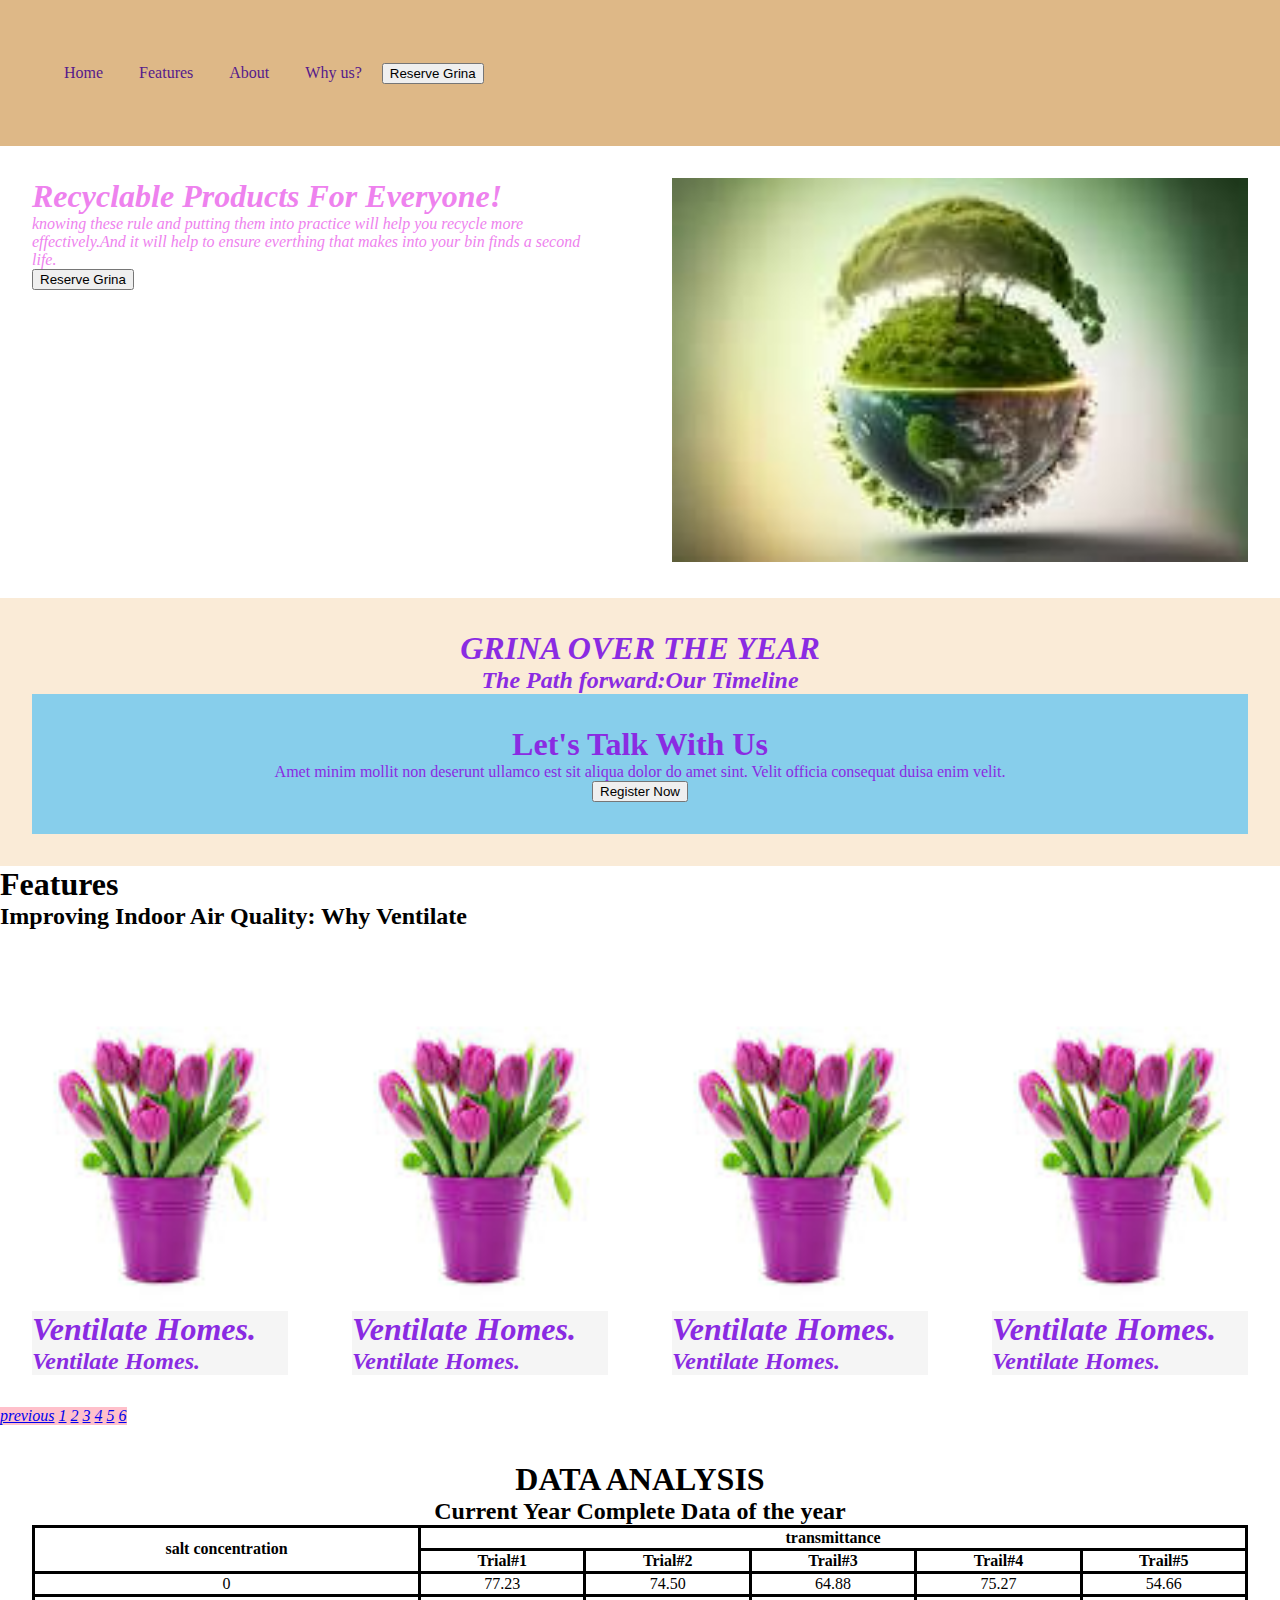
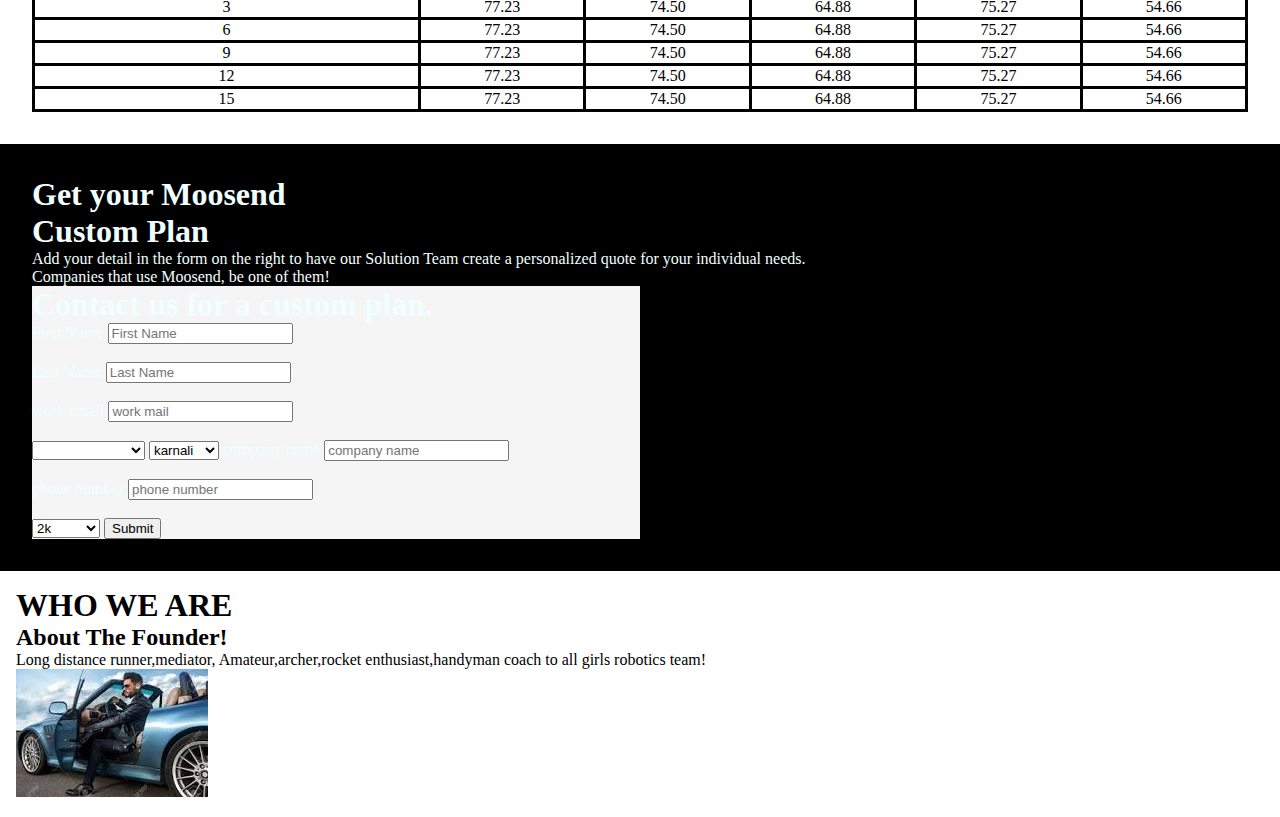
<file: index.html>
<!DOCTYPE html>
<html lang="en">
<head>
    <meta charset="UTF-8">
    <meta name="viewport" content="width=device-width, initial-scale=1.0">
    <title>Document</title>
</head>
<body>
    <link rel="stylesheet" href="asssets/css/style.css">
    <nav>
        <ul>
            <li><a href="">Home</a></li>
            <li><a href="">Features</a></li>
            <li><a href="">About</a></li>
            <li><a href="">Why us?</a></li>
            <button>Reserve Grina</button>  
        </ul>
    </nav>
    <section>
        <div class="text">
            <div class="img-item first">
                <h1>Recyclable Products For Everyone!</h1>
                <p>knowing these rule and putting them into practice will help you
                 recycle more effectively.And it will help to ensure everthing 
                 that makes into your bin finds a second life.</p>
                 <button>Reserve Grina</button>
            </div>
            <div class="img-item second">
                <img src="asssets/img/Image1.jpg" alt="">
            </div>
        </div>
    </section>

    <section>
        <div class="main">
            <h1>GRINA OVER THE YEAR</h1>
            <h2>The Path forward:Our Timeline</h2>
            <div class="content">
                <h1>Let's Talk With Us</h1>
                <p>Amet minim mollit non deserunt ullamco est sit aliqua dolor do amet sint.
                    Velit officia consequat duisa enim velit.</p>
                    <button>Register Now</button>
            </div>

        </div>
        
    </section>
    <section>
        <div class="garden">
            <h1>Features</h1>
            <h2>Improving Indoor Air Quality: Why Ventilate </h2>
            <div class="flower-item first">
                <img src="asssets/img/image4.jpg" alt="">
                <div class="contentA">
                    <h1>Ventilate Homes.</h1>
                    <h2>Ventilate Homes.</h2>
                    </div>
                </div>
            <div class="flower-item second">
                <img src="asssets/img/image4.jpg" alt="">
                <div class="contentA">
                    <h1>Ventilate Homes.</h1>
                    <h2>Ventilate Homes.</h2>
                </div>
                </div>
            <div class="flower-item third">
                <img src="asssets/img/image4.jpg" alt="">
                <div class="contentA">
                    <h1>Ventilate Homes.</h1>
                    <h2>Ventilate Homes.</h2> 
                </div>
            </div>
            <div class="flower-item fourth">
                <img src="asssets/img/image4.jpg" alt="">
                <div class="contentA">
                    <h1>Ventilate Homes.</h1>
                    <h2>Ventilate Homes.</h2>
                    
                </div>
            </div>
        </div>



    </section>
    <section>
        <div class="pagination">
            <a href="#">previous</a>
            <a href="#">1</a>
            <a href="#">2</a>
            <a href="#">3</a>
            <a href="#">4</a>
            <a href="#">5</a>
            <a href="#">6</a>
        </div>
    </section>

    <section>
        <div class="table-new"> 
            <h1>DATA ANALYSIS</h1>
            <h2>Current Year Complete Data of the year</h2> 
            <div class="table1">                       
            <table>
                <thead>
                    <tr>
                        <th rowspan="2">salt concentration</th>
                        <th colspan="5">transmittance</th>
                    </tr>
                    <tr>
                        <th>Trial#1</th>
                        <th>Trial#2</th>
                        <th>Trail#3</th>
                        <th>Trail#4</th>
                        <th>Trail#5</th>
                    </tr>
                </thead>
                <tbody>
                    <tr>
                        <td>0</td>
                        <td>77.23</td>
                        <td>74.50</td>
                        <td>64.88</td>
                        <td>75.27</td>
                        <td>54.66</td>
                    </tr>
                    <tr>
                        <td>3</td>
                        <td>77.23</td>
                        <td>74.50</td>
                        <td>64.88</td>
                        <td>75.27</td>
                        <td>54.66</td>
                    </tr>
                    <tr>
                        <td>6</td>
                        <td>77.23</td>
                        <td>74.50</td>
                        <td>64.88</td>
                        <td>75.27</td>
                        <td>54.66</td>
                    </tr>
                    <tr>
                        <td>9</td>
                        <td>77.23</td>
                        <td>74.50</td>
                        <td>64.88</td>
                        <td>75.27</td>
                        <td>54.66</td>
                    </tr>
                    <tr>
                        <td>12</td>
                        <td>77.23</td>
                        <td>74.50</td>
                        <td>64.88</td>
                        <td>75.27</td>
                        <td>54.66</td>
                    </tr>
                    <tr>
                        <td>15</td>
                        <td>77.23</td>
                        <td>74.50</td>
                        <td>64.88</td>
                        <td>75.27</td>
                        <td>54.66</td>
                    </tr>
                </tbody>
            </table>
        </div>

        </div>

    </section>
    <section>
        <div class="fortune">
            <div class="port">
                <h1>Get your Moosend</h1>
                <h1>Custom Plan</h1>
                <p>Add your detail in the form on the right to have our Solution 
                    Team create a personalized quote for your individual needs.</p>
                    <p>Companies that use Moosend, be one of them!</p>


            </div>
            <div class="Current">
                <h1>Contact us for a custom plan.</h1>
                <label for="First name">First Name</label>
                <input type="text"" name="" id="First name" placeholder="First Name"><br><br>
                <label for="Last name">Last Name</label>
                <input type="text"" name="" id="Last name" placeholder="Last Name"><br><br>
                <label for="work email">work email</label>
                <input type="text"" name="" id="work mail" placeholder="work mail"><br><br>

                <select name="" id="">
                    <option value="Nepal"></option>
                    <option value="united kingdom">united kingdom</option>
                    <option value="Australia> Australia</option>
                    <option value="china">china</option>
                    <option value="japan">japan</option>
                </select>
                <select name="state" id="">
                    <option value="karnali">karnali</option>
                    <option value="bagmati">bagmati</option>
                    <option value="koshi">koshi</option>
                    <option value="Lumbini">Lumbini</option>

                </select>
                <label for="company name">company name</label>
                <input type="text" name"" id="company name" placeholder="company name"><br><br>
                <label for="phone number">phone number</label>
                <input type="text" name"" id="phone number" placeholder="phone number"><br><br>
                <select name="How many subscriber?" id="">
                    <option value="2k">2k</option>
                    <option value="3k">3k</option>
                    <option value="50k">20k</option>
                    <option value="1million">1million</option> 
                    <select name="your ESP?(eg Mailchimp)" id="">
                        <button>Submit</button>

                    </select>
                </select>




            </div>

        </div>
    </section>

    <section>
        <div class="space">
            <div class="car-typeC">
                <h1>WHO WE ARE</h1>
                <h2>About The Founder!</h2>
                <p>Long distance runner,mediator,
                    Amateur,archer,rocket enthusiast,handyman
                    coach to all girls robotics team!</p>
                    <div class="car-typeE">
                        <img src="asssets/img/Image3.JPG" alt="">

                    </div>
            </div>

            </div>

        </div>
    </section>



    
</body>
</html>
</file>
<file: asssets/css/style.css>
*{
    margin: 0;
    box-sizing: border-box;
}

nav{
    background-color:burlywood;
    padding: 2rem;
}

nav ul{
    list-style-type: none;
    padding: 1rem;

}
nav li{
    display: inline-block;
}
nav a{
    text-decoration: none;
    padding: 1rem;
    display: inline-block;
}

.text{
    overflow: hidden;
}

 .img-item{
    width:50%;
    float:left;
    padding: 2rem;
    font-style:italic;
    color:violet;

 }
 .img-item img{
    width: 100%;
 }

 .main{
    overflow: hidden;
    padding: 2rem;
    font-style: italic;
    text-decoration: none;
    text-align: center;
    color: blueviolet;
    background-color: antiquewhite;
 }
 .content{
    padding: 2rem;
    font-style: normal;
    background-color: skyblue;
    
 }
 .graden{
    overflow: hidden;
    padding: 2rem;
    text-align: center;
    color: blueviolet;
    font-style: italic;
 }

 .flower-item{
    float: left;
    width: 25%;
    Padding:2rem;

 }
 .flower-item img{
    width: 100%;
 }
 .contentA{
    font-style: italic;
    color: blueviolet;
    background-color: whitesmoke;
 }
 .pagination{
   overflow: hidden;
   background-color: pink;
   text-decoration: none;
   font-style: italic;
   display: inline-block;

 }
 .table-new{
   overflow: hidden;
   text-align: center;
   padding: 2rem;
 }

 table{
   width: 90%;
   margin: auto;
 }
 table,td,th{
   border: solid;
   border-collapse: collapse;
 }
 table{
   width: 100%;
   line-height: 2D;
 }
 .fortune{
   overflow: hidden;
   padding: 2rem;
   background-color:black;
   color: azure;
 }
 .Current{
   float: left;
   width: 50%;
   background-color: whitesmoke;

 }

 .space{
   overflow: hidden;
   padding: 1rem;
 }
 .car-type{
   float: left;
   width: 50%;
 }
 .car-type img{
   width: 100px;
 }
</file>
